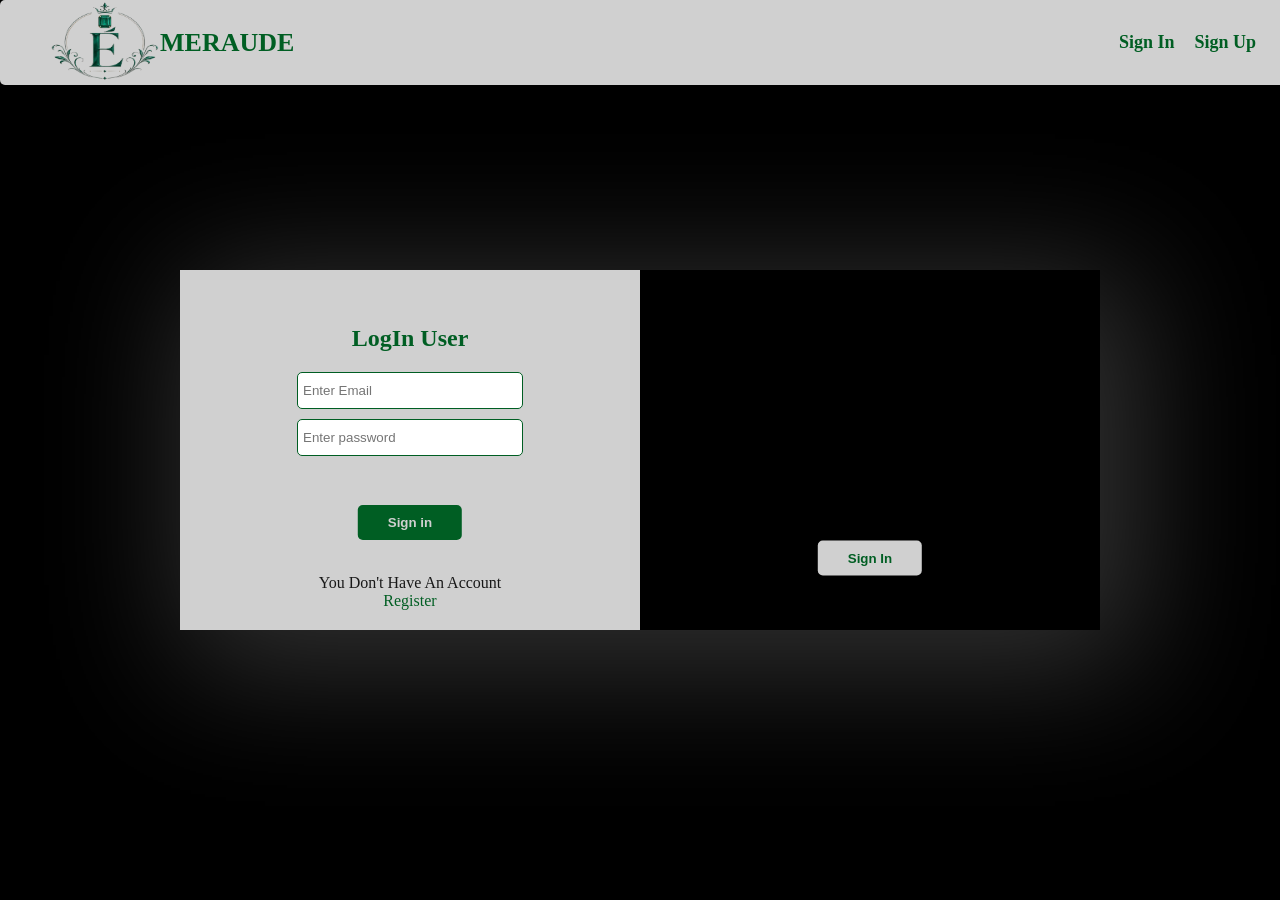
<file: login.html>
<!DOCTYPE html>
<html lang="en">
<head>
    <meta charset="UTF-8">
    <meta name="viewport" content="width=device-width, initial-scale=1.0">
    <meta http-equiv="X-UA-Compatible" content="IE=edge">
    <link rel="stylesheet" href="css/all.css"/>
    <link rel="stylesheet" href="css/style.css"/>
    <link rel="stylesheet" href="css/login.css"/>
    <!-- icons -->
    <link rel="stylesheet" href="https://cdnjs.cloudflare.com/ajax/libs/font-awesome/6.6.0/css/all.min.css">
    <!-- font -->
    <link href="https://fonts.googleapis.com/css2?family=Dancing+Script:wght@400;700&display=swap" rel="stylesheet">
    <title>Log in Bage</title>
</head>
<body>
    <header>
        <div class="container-h">
            <div class="header-content">
                <a href="index.html" class="brand"><img src="images/logo.png" alt="logo" style="width:110px; height:80px ;border-radius:50% ;padding:0px 0px 5px"/>MERAUDE</a>
            </div><!-- end  header-content-->
                <div class="ll">
                    <ul id="link">
                        <li><a href="login.html">Sign In</a></li>
                        <li><a href="register.html">Sign Up</a></li>
                    </ul>
                    <ul id="user_info">
                        <li><a href="#" id="user"></a></li>
                        <li><a href="basket.html"><i class="fas fa-shopping-cart"></i> </a></li>
                    </ul>
                </div><!--end ll  -->
            </div><!-- end  container-h-->
    </header>   
    <section class="container">
        <div class="forms">
            <div class="form1">
                <h2>LogIn User</h2>
                <form>
                    <input type="email" placeholder="Enter Email" id="email"/>
                    <input type="password" placeholder="Enter password" id="password"/>
                    <input type="submit" value="Sign in" id="sign_in"/>
                    <h4>You Don't Have An Account <a href="register.html">Register</a></h4>
                </form>
            </div>
            <div class="form2"> 
                <video autoplay muted loop id="bg-video">
                    <source src="images/a.mp4" type="video/mp4">
                </video> 
                <button class="btn" id="signup_btn">
                    <a href="#">Sign In</a>
                </button>
            </div>
        </div>
    </section>

    <script src="js/login.js"></script>
</body>
</html>
</file>
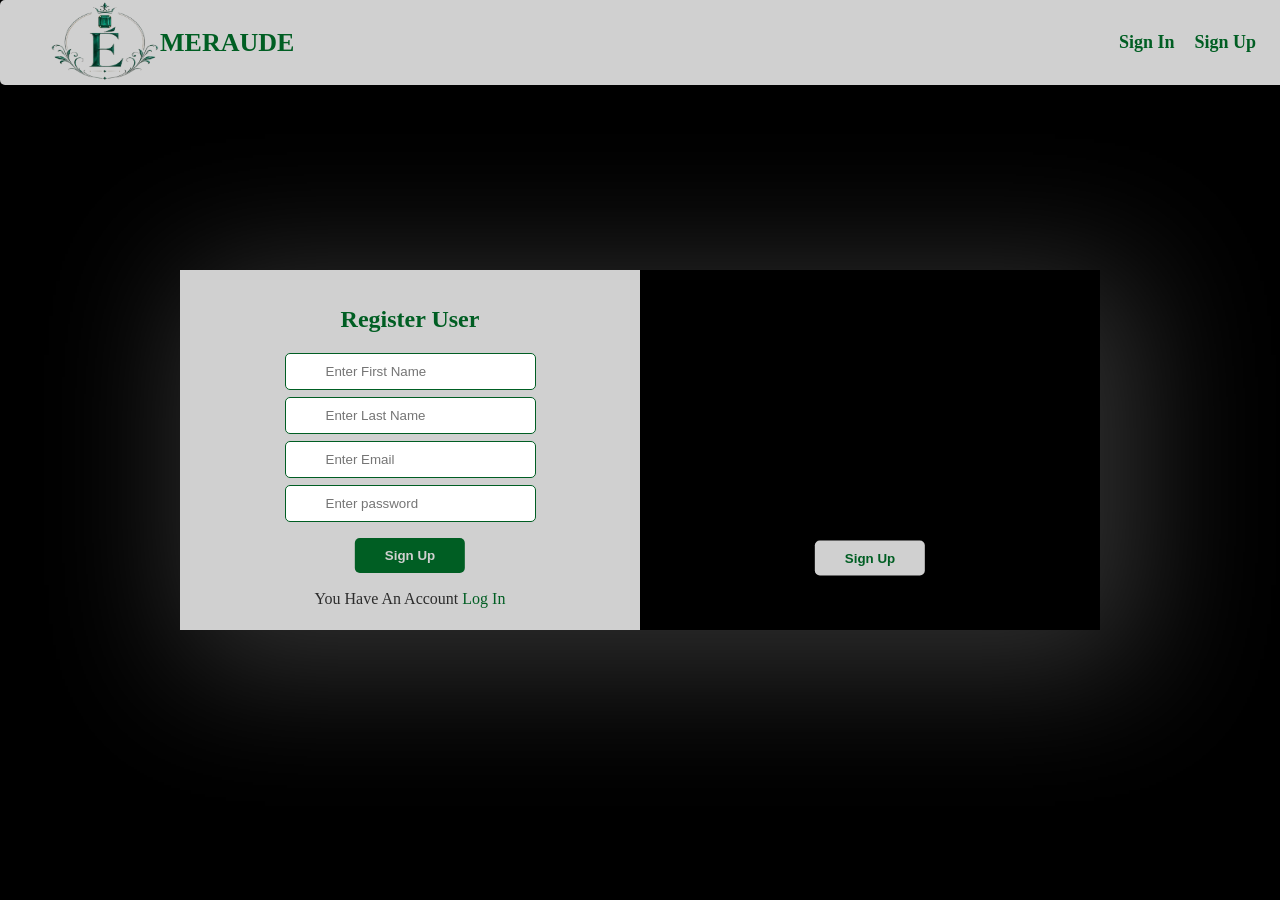
<file: register.html>
<!DOCTYPE html>
<html lang="en">
<head>
    <meta charset="UTF-8">
    <meta name="viewport" content="width=device-width, initial-scale=1.0">
    <meta http-equiv="X-UA-Compatible" content="IE=edge">
    <link rel="stylesheet" href="css/all.css"/>
    <link rel="stylesheet" href="css/style.css"/>
    <link rel="stylesheet" href="css/register.css"/>
    <!-- icons -->
    <link rel="stylesheet" href="https://cdnjs.cloudflare.com/ajax/libs/font-awesome/6.6.0/css/all.min.css">
    <!-- font -->
    <link href="https://fonts.googleapis.com/css2?family=Dancing+Script:wght@400;700&display=swap" rel="stylesheet">
    <title>Register Bage</title>
</head>
<body>
    <header>
        <div class="container-h">
            <div class="header-content">
                <a href="index.html" class="brand"><img src="images/logo.png" alt="logo" style="width:110px; height:80px ;border-radius:50% ;padding:0px 0px 5px"/>MERAUDE</a>
            </div><!-- end  header-content-->
                <div class="ll">
                    <ul id="link">
                        <li><a href="login.html">Sign In</a></li>
                        <li><a href="register.html">Sign Up</a></li>
                    </ul>
                    <ul id="user_info">
                        <li><a href="#" id="user"></a></li>
                        <li><a href="basket.html"><i class="fas fa-shopping-cart"></i> </a></li>
                    </ul>
                </div><!--end ll  -->
            </div><!-- end  container-h-->
    </header>        

    <section class="container">
        <div class="forms">
            <div class="form1">
                <h2>Register User</h2>
                <form>
                    <input type="text" placeholder="Enter First Name" id="username"/>
                    <input type="text" placeholder="Enter Last Name" id="username2"/>
                    <input type="email" placeholder="Enter Email" id="email"/>
                    <input type="password" placeholder="Enter password" id="password"/>
                    <input type="submit" value="Sign Up" id="sign_up"/>
                    <h4>You Have An Account <a href="login.html">Log In</a></h4>
                </form>
            </div>
            <div class="form2">
                <video autoplay muted loop id="bg-video">
                    <source src="images/a.mp4" type="video/mp4">
                </video> 
                <button class="btn" id="signup_btn">
                    <a href="#">Sign Up</a>
                </button>
            </div>
        </div>
    </section>

    <script src="js/register.js"></script>
</body>
</html>
</file>
<file: css/style.css>
body{
    background-color: rgb(0, 0, 0);
    background-repeat: no-repeat;
    background-size: cover;
}
header{
    position: fixed;
    top: 0;
    left: 0;
    width: 100%;
    z-index: 1000;
}
.container-h{
    display:flex;
    justify-content: space-between;
    align-items: center;
    padding: 0 30px 0 50px;
    background-color: rgb(208, 208, 208);
    color: rgb(0, 94, 35);
    margin: 0;
    -o-border-radius: 5px;
    -webkit-border-radius: 5px;
    -moz-border-radius: 5px;
    -ms-border-radius: 5px;
    border-radius: 5px;
    font-family: "Bodoni Moda", serif;
    width:95%;
}
.container-h .header-content a.brand{
    text-decoration: none;
    color: rgb(0, 94, 35);
    font-size: 26px;
    display: flex;
    align-items: center;
    font-family: "Bodoni Moda", serif;
    font-weight: bold;

}
.container-h  .ll{
    display:flex;
    align-items: center;
    padding: 0;
    color: rgb(0, 94, 35);
    margin: 0;
    font-size: 18px;
    font-weight: 600;
}
.container-h  .ll .lin{
    display: flex;
    align-items: center;
}
.container-h  ul{
    list-style: none;
    display: flex;
    margin: 0;
    padding:0;
}
.container-h  ul li a{
    text-decoration: none;
    color: rgb(0, 94, 35);
    padding: 0 10px;
    transition:all .4s ease;
    position:relative;
    display:inline-block;
}
.container-h  ul#user_info{
    display: none;
}
.container-h  ul#logout{
    display: none;
}
.container-h a:hover{
    background:linear-gradient(
        90deg,
        #084c17,
        rgb(0, 94, 35),
        #969696,
        rgb(0, 94, 35),
        #084c17);    background-size:200% auto;
        -webkit-background-clip:text;
        -webkit-text-fill-color:transparent;
        animation:shine 2s linear infinite;
    }
@keyframes shine{
    to{
        background-position:200% center;
    }
    }

.container-h  ul li a:hover::after{
    width:100%;
}
.container-h ul#logout{
    background-color: rgb(0, 94, 35);
    color: rgb(208, 208, 208);
    -o-border-radius: 8px;
    -webkit-border-radius: 8px;
    -moz-border-radius: 8px;
    -ms-border-radius: 8px;
    border-radius: 8px;
}
.container-h ul#logout a{
    color: rgb(208, 208, 208);
    font-weight: 200;
    font-size: 15px;
}
.container-h .cart{
    background-color: #084c17a9;
    width: 200px;
    height: 350px;
    overflow-y: scroll;
    font-size: 13px;
    color: rgb(208, 208, 208);
    border-radius: 10px;
    -webkit-border-radius: 10px;
    -moz-border-radius: 10px;
    -ms-border-radius: 10px;
    -o-border-radius: 10px;
}
.container-h .cart a{
    font-size: 14px;
    color:rgb(208, 208, 208) ;
}
.sec1{
    display: flex;
    color:rgb(208, 208, 208) ;
    padding-top: 30px;
}
.sec1 .des{
    width: 700px;
    margin: auto;
}
.sec1 h2{
    font-family: 'Dancing Script';
    color: rgb(52, 126, 58);
    font-weight: bold;
    font-size: 50px;
    margin-bottom: 5px;
    margin-top: 0;
}
.sec1 p{
    font-size: 20px;
    width: 500px;
    margin-left: 50px;
    font-weight:300;
    font-family: "Imbue", serif;
}
#bg-video{
    width: 400px;
    height: 400px;
    margin: 30px 150px 30px 30px;
}
.sec2{
    padding: 0 100px 30px 100px;
    text-align: center;
    margin: auto;
}
.sec2 .ss{
    display: flex;
    justify-content:space-around;
    padding: 10px 10px;
}
.sec2 #searchType{
    padding: 15px 120px 15px 15px;
    border-radius: 7px;
    background-color: rgb(208, 208, 208);
}
.sec2 #searchInput{
    padding: 15px 600px 15px 15px;
    border-radius: 7px;
    background-color: rgb(208, 208, 208);
}
.sec2 #searchBtn{
    padding: 15px 40px;
    border-radius: 7px;
    -webkit-border-radius: 7px;
    -moz-border-radius: 7px;
    -ms-border-radius: 7px;
    -o-border-radius: 7px;
    background-color: rgb(0, 94, 35);
    color: rgb(208, 208, 208);
    cursor: pointer;
    font-weight: bold;
    transition: 0.3s;
    display: inline-block;
    border: none;
}
.sec2 #searchType:focus,
.sec2 #searchInput:focus,
.sec2 #searchBtn:focus{
    outline: none;
}
.sec2 .products{
    padding: 10px;
    display: grid;
    grid-template-columns: repeat(4,1fr);
    gap: 10px;
    margin: auto;
} 
.sec2 .products img{
    width:300px;
    height: 300px;
    padding: 0;
    margin: 3px;
    border-radius: 9px;
    margin-bottom: 0;
}
.sec2 .products .product-item{
    background-color: rgb(208, 208, 208);
    width:fit-content;
    text-align: center;
    padding-bottom: 10px;
    transition: 0.3s;
    display: inline-block;
    margin:20px auto;
    border-radius: 9px;
    -webkit-border-radius: 9px;
    -moz-border-radius: 9px;
    -ms-border-radius: 9px;
    -o-border-radius: 9px;
}
.sec2 .products .product-item:hover{
    box-shadow: 0 0 15px 5px rgba(227, 227, 227, 0.784);
    transform: translateY(-10px);
    -webkit-transform: translateY(-10px);
    -moz-transform: translateY(-10px);
    -ms-transform: translateY(-10px);
    -o-transform: translateY(-10px);
}
.sec2 .products .product-item .product-name{
    color: rgb(0, 94, 35);
    margin-bottom: 5px;
}
.sec2 .products .product-item .product-category{
    font-weight: bold;
    margin-bottom: 5px;
}
.sec2 .products .product-item .price{
    display: block;
    margin-bottom: 15px;
    font-weight: bold;
}
.sec2 .products .product-item .ee{
    display: flex;
    justify-content: space-around;
    align-items: center;
    margin-bottom: 10px;
}
.sec2 .product-item .ee .add-cart{
    background-color: rgb(0, 94, 35);
    color: rgb(208, 208, 208);
    -o-border-radius: 8px;
    -webkit-border-radius: 8px;
    -moz-border-radius: 8px;
    -ms-border-radius: 8px;
    border-radius: 8px;
    padding: 10px 15px;
    border: none;
    cursor: pointer;
    transition: 0.3s;
    font-weight: bold;
    display: inline-block;
}
.sec2 .product-item .ee .add-cart:hover,
.sec2 .product-item .ee i:hover,
.sec2 #searchBtn:hover{
    transform: scale(1.1);
    -webkit-transform: scale(1.1);
    -moz-transform: scale(1.1);
    -ms-transform: scale(1.1);
    -o-transform: scale(1.1);
}
.sec2 .product-item .ee i{
    font-size: 20px;
    cursor: pointer;
    transition: 0.2s;
    -webkit-transition: 0.2s;
    -moz-transition: 0.2s;
    -ms-transition: 0.2s;
    -o-transition: 0.2s;
}
.shopping-cart{
    position: relative;
    margin-right: 10px;
}

.badge{
    position: absolute;
    top: -10px;
    right: 0;
    background: red;
    color: white;
    font-size: 10px;
    width: 15px;
    height: 15px;
    border-radius: 50%;
    text-align: center;
    display: none;
}

.cart{
    position: absolute;
    right: 0;
    top: 35px;
    width: 300px;
    padding: 15px;
    box-shadow: 0 0 10px #ccc;
    display: none;
    z-index: 10;
    text-align: center;
}

.cart > div{
    text-align: center;
    padding-bottom: 10px;
}

.cart a.vv{
    display: block;
    border-top: 1px solid #ccc;
    padding-top: 10px;
    margin-top: 10px;
    text-align: center;
    background-color: none;
}
.cart.show{
    display: block;
}

.cart-item{
    display:flex;
    justify-content:space-between;
    align-items:center;
    margin-bottom:15px;
}

.cart-item button{
    cursor:pointer;
}
footer {
    text-align: center;
    padding: 10px;
    color:rgb(208, 208, 208);
    font-size: 20px;
    
    font-family: "Bodoni Moda", serif;
}
.heart-footer {
    color: rgb(0, 94, 35);
    margin-left: 5px;
    margin-right: 5px;
    animation: beat 1s infinite;
}

@keyframes beat {
    0% {
        transform: scale(1);
    }

    50% {
        transform: scale(1.3);
    }

    100% {
        transform: scale(1);
    }
}

/* ========================= Responsive ========================= */
/* Tablet */ @media (min-width: 769px) and (max-width: 1100px) {
/* Header */ .container-h { width: 97%; padding: 0 20px; } .container-h .header-content a.brand { font-size: 22px; } .container-h .header-content a.brand img { width: 90px !important; height: 70px !important; } .container-h .ll { font-size: 16px; } /* First Section */ .sec1 { align-items: center; padding-top: 100px; } .sec1 .des { width: 50%; } .sec1 h2 { font-size: 40px; } .sec1 p { width: auto; margin-left: 20px; margin-right: 20px; font-size: 18px; } #bg-video { width: 320px; height: 320px; margin: 30px 30px 30px 10px; } /* Search */ .sec2 { padding: 0 30px 30px 30px; } .sec2 .ss { gap: 10px; } .sec2 #searchType { padding: 15px 30px 15px 10px; } .sec2 #searchInput { padding: 15px; width: 45%; } .sec2 #searchBtn { padding: 15px 20px; } /* Products - 3 products per row */ .sec2 .products { grid-template-columns: repeat(3, 1fr); gap: 15px; } .sec2 .products .product-item { width: 100%; margin: 15px auto; } .sec2 .products img { width: 100%; height: auto; aspect-ratio: 1 / 1; object-fit: cover; } 
}
/* Mobile */ @media (max-width: 768px) {
/* Header */ header { width: 100%; } .container-h { width: 95%; padding: 5px 10px; min-height: 70px; flex-wrap: wrap; } .container-h .header-content a.brand { font-size: 17px; } .container-h .header-content a.brand img { width: 65px !important; height: 60px !important; } .container-h .ll { font-size: 13px; } .container-h ul li a { padding: 0 4px; } .container-h .ll .lin { align-items: center; } .shopping-cart { margin-right: 3px; } .badge { top: -8px; right: -3px; } .cart { right: -5px; top: 30px; width: 230px; } /* First Section */ .sec1 { flex-direction: column; align-items: center; padding-top: 100px; width: 100%; } .sec1 .des { width: 90%; margin: 0 auto; text-align: center; } .sec1 h2 { font-size: 35px; margin-bottom: 10px; } .sec1 p { width: 100%; margin: 0 auto; font-size: 18px; line-height: 1.5; } .sec1 .des1 { width: 100%; display: flex; justify-content: center; } #bg-video { width: 80%; height: auto; margin: 25px auto; } /* Second Section */ .sec2 { padding: 20px 15px 30px 15px; width: 100%; box-sizing: border-box; } .sec2 .ss { flex-direction: column; align-items: center; gap: 10px; padding: 10px 0; } .sec2 #searchType, .sec2 #searchInput, .sec2 #searchBtn { width: 100%; box-sizing: border-box; } .sec2 #searchType { padding: 15px; } .sec2 #searchInput { padding: 15px; } .sec2 #searchBtn { padding: 15px; } /* Products - 1 product per row */ .sec2 .products { grid-template-columns: 1fr; gap: 15px; padding: 10px 0; } .sec2 .products .product-item { width: 100%; max-width: 350px; margin: 15px auto; } .sec2 .products img { width: 100%; height: auto; aspect-ratio: 1 / 1; object-fit: cover; } /* Footer */ footer { font-size: 16px; padding: 15px 5px; } 
}
</file>
<file: css/login.css>
.container .forms{
    position: absolute;
    left: 50%;
    top:50%;
    -o-transform: translate(-50%,-50%);
    -webkit-transform: translate(-50%,-50%);
    -moz-transform: translate(-50%,-50%);
    -ms-transform: translate(-50%,-50%);
    transform: translate(-50%,-50%);
    display: flex;
    box-shadow: 20px 20px 130px 20px rgba(154, 154, 154, 0.326); 
}
.form2{
    position: relative;
    overflow: hidden;
}

#bg-video{
    position: absolute;
    top: 0;
    left:-33px;
    width: 110%;
    height: 100%;
    object-fit: cover;
    z-index: 0;
}

.form2 .btn{
    position: relative;
    z-index: 1;
}
.container .form1{
    padding: 30px;
    margin: 0;
    background-color: rgb(208, 208, 208);
    width: 400px;
    height: 300px;
    text-align: center;
    position: relative;
}
.container .form2{
    padding: 30px;
    margin: 0;
    border-left: none;
    width: 400px;
    height: 300px;
    text-align: center;
    position: relative;
}
.container .form1 input{
    display: block;
    padding: 10px;
    padding-left: 5px;
    -o-border-radius: 5px;
    padding-right: 50px;
    -webkit-border-radius: 5px;
    -moz-border-radius: 5px;
    -ms-border-radius: 5px;
    border-radius: 5px;
    margin: auto;
    margin-bottom: 10px;
}
.container .form1 input:focus{
    outline: none;
}
.container .form1 h2{
    color: rgb(0, 94, 35);
    margin-top: 0;
    padding-top: 25px;
}
.container .form1 h4{
    color: rgb(24, 24, 24);
    font-weight: 200;
    position: absolute;
    bottom: 20px;
    left: 120px;
}
.container .form1 h4 a{
    text-decoration: none;
    color: rgb(0, 94, 35);
}
.container .form1 input#sign_in{
    background-color: rgb(0, 94, 35);
    color: rgb(208, 208, 208);
    padding: 10px 30px;
    font-weight: bold;
    border: none;
    border-radius: 5px;
    cursor: pointer;
    position: absolute;
    bottom: 80px;
    left: 50%;
    -o-transform: translateX(-50%);
    -webkit-transform: translateX(-50%);
    -moz-transform: translateX(-50%);
    -ms-transform: translateX(-50%);
    transform: translateX(-50%);
    transition: 0.5s;
}
.container .form1 input#password,
.container .form1 input#email{
    border: 1px solid rgb(0, 94, 35);
}
.container .form1 input#sign_in:hover{
    box-shadow: 2px 2px 10px rgb(0, 94, 35);
}
.container .form2 .btn{
    background-color: rgb(208, 208, 208);
    padding: 5px 30px;
    font-weight: bold;
    border: none;
    border-radius: 5px;
    cursor: pointer;
    position: absolute;
    top: 80%;
    left: 50%;
    transform: translate(-50%,-50%);
    padding: 10px 30px;
    border: none;
    border-radius: 5px;
    color: rgb(0, 94, 35);
    -o-transition: 0.5s;
    -webkit-transition: 0.5s;
    -moz-transition: 0.5s;
    -ms-transition: 0.5s;
    transition: 0.5s;
}
.container .form2 .btn:hover{
    box-shadow: 2px 2px 10px rgba(208, 208, 208, 0.814);
}
.container .form2 .btn a{
    text-decoration: none;
    color: rgb(0, 94, 35);
    font-weight: bold;
    transition: 0.5s;
}
.container .forms{
    overflow: hidden;
    transition: 0.5s;
}

.container .form1,
.container .form2{
    transition: 0.5s;
}

.container.active .form1{
    transform: translateX(100%);
}

.container.active .form2{
    transform: translateX(-100%);
}
/* =========================
REGISTER MOBILE
========================= */

@media (max-width: 935px) {

    .container {
        width: 100%;
        min-height: 100vh;
    }
    
    .container .forms {
        width: 90%;
        display: flex;
        flex-direction: column;
        left: 50%;
        top: 50%;
        transform: translate(-50%, -50%);
        margin-top: 100px;
    }
    
    .container .form1,
    .container .form2 {
        width: 100%;
        height: 360px;
        box-sizing: border-box;
        flex-shrink: 0;
    }
    
    /* Form 1 stays on top normally */
    .container .form1 {
        transform: translateY(0);
    }
    
    .container .form2 {
        transform: translateY(0);
    }
    
    /*
       When clicking Sign Up:
       form2 moves from bottom to top
       form1 moves from top to bottom
    */
    .container.active .form1 {
        transform: translateY(100%);
    }
    
    .container.active .form2 {
        transform: translateY(-100%);
    }
    
    /* Video */
    .form2 #bg-video {
        width: 110%;
        height: 100%;
        left: -5%;
        object-fit: cover;
    }
    
    /* Inputs */
    .container .form1 input#password,
    .container .form1 input#username,
    .container .form1 input#username2,
    .container .form1 input#email {
        width: 90%;
        box-sizing: border-box;
    }
    
    }
.form1 {
        transform: translateY(0);
    }
    
.form2 {
        transform: translateY(0);
    }
.container.active .form1 {
        transform: translateY(100%);
    }
    
.container.active .form2 {
        transform: translateY(-100%);
    }
.container .forms {
        overflow: hidden;
    }
    .container .form1 h4{
        margin: auto;
        text-align: center;
        left: 50%;
    transform: translateX(-50%);
    }
</file>
<file: css/register.css>
.container .forms{
    position: absolute;
    left: 50%;
    top:50%;
    -o-transform: translate(-50%,-50%);
    -webkit-transform: translate(-50%,-50%);
    -moz-transform: translate(-50%,-50%);
    -ms-transform: translate(-50%,-50%);
    transform: translate(-50%,-50%);
    display: flex;
    box-shadow: 20px 20px 130px 20px rgba(154, 154, 154, 0.326); 
}
.form2{
    position: relative;
    overflow: hidden;
}

#bg-video{
    position: absolute;
    top: 0;
    left:-33px;
    width: 110%;
    height: 100%;
    object-fit: cover;
    z-index: 0;
}

.form2 .btn{
    position: relative;
    z-index: 1;
}
.container .form1{
    padding:30px;
    margin: 0;
    background-color: rgb(208, 208, 208);
    width: 400px;
    height: 300px;
    text-align: center;
    position: relative;
}
.container .form2{
    padding: 30px;
    margin: 0;
    border-left: none;
    width: 400px;
    height: 300px;
    text-align: center;
    position: relative;
}
.container .form1 input{
    display: block;
    padding: 10px 40px;
    padding-left: 5px;
    -o-border-radius: 5px;
    padding-right: 50px;
    -webkit-border-radius: 5px;
    -moz-border-radius: 5px;
    -ms-border-radius: 5px;
    border-radius: 5px;
    margin: auto;
    margin-bottom: 7px;
}
.container .form1 input:focus{
    outline: none;
}
.container .form1 h2{
    color: rgb(0, 94, 35);
    margin-top: 0;
    padding-top: 6px;
}
.container .form1 h4{
    color: rgb(44, 44, 44);
    font-weight: 200;
    position: absolute;
    bottom: 1px;
    left: 50%;
    transform: translateX(-50%);
}
.container .form1 h4 a{
    text-decoration: none;
    color: rgb(0, 94, 35);
}
.container .form1 input#sign_up{
    background-color: rgb(0, 94, 35);
    padding: 10px 30px;
    font-weight: bold;
    border: none;
    border-radius: 5px;
    cursor: pointer;
    position: absolute;
    bottom: 50px;
    left: 50%;
    -o-transform: translateX(-50%);
    -webkit-transform: translateX(-50%);
    -moz-transform: translateX(-50%);
    -ms-transform: translateX(-50%);
    transform: translateX(-50%);
    transition: 0.5s;
    color: rgb(208, 208, 208);
}
.container .form1 input#sign_up:hover{
    box-shadow: 2px 2px 10px rgb(0, 94, 35);
    background-color: rgb(0, 94, 35);
    color: rgb(208, 208, 208);
}
.container .form1 input#password,
.container .form1 input#username,
.container .form1 input#username2,
.container .form1 input#email{
    border: 1px solid rgb(0, 94, 35);
    padding: 10px 40px;
}
.container .form2 .btn{
    background-color: rgb(208, 208, 208);;
    padding: 5px 30px;
    font-weight: bold;
    border: none;
    border-radius: 5px;
    cursor: pointer;
    position: absolute;
    top: 80%;
    left: 50%;
    transform: translate(-50%,-50%);
    padding: 10px 30px;
    border: none;
    border-radius: 5px;
    color: rgb(0, 94, 35);
    -o-transition: 0.5s;
    -webkit-transition: 0.5s;
    -moz-transition: 0.5s;
    -ms-transition: 0.5s;
    transition: 0.5s;
}
.container .form2 .btn:hover{
    box-shadow: 2px 2px 10px rgba(207, 207, 207, 0.841);
}
.container .form2 .btn a{
    text-decoration: none;
    color: rgb(0, 94, 35);
    font-weight: bold;
    transition: 0.5s;
}
.container .forms{
    overflow: hidden;
    transition: 0.5s;
}

.container .form1,
.container .form2{
    transition: 0.5s;
}

.container.active .form1{
    transform: translateX(100%);
}

.container.active .form2{
    transform: translateX(-100%);
}
/* =========================
REGISTER MOBILE
========================= */

@media (max-width: 935px) {

    .container {
        width: 100%;
        min-height: 100vh;
    }
    
    .container .forms {
        width: 90%;
        display: flex;
        flex-direction: column;
        left: 50%;
        top: 50%;
        transform: translate(-50%, -50%);
        margin-top: 100px;
    }
    
    .container .form1,
    .container .form2 {
        width: 100%;
        height: 360px;
        box-sizing: border-box;
        flex-shrink: 0;
    }
    
    /* Form 1 stays on top normally */
    .container .form1 {
        transform: translateY(0);
    }
    
    .container .form2 {
        transform: translateY(0);

    }
    
    /*
        When clicking Sign Up:
        form2 moves from bottom to top
        form1 moves from top to bottom
    */
    .container.active .form1 {
        transform: translateY(100%);
    }
    
    .container.active .form2 {
        transform: translateY(-100%);
    }
    
    /* Video */
    .form2 #bg-video {
        width: 110%;
        height: 100%;
        left: -5%;
        object-fit: cover;
    }
    
    /* Inputs */
    .container .form1 input#password,
    .container .form1 input#username,
    .container .form1 input#username2,
    .container .form1 input#email {
        width: 90%;
        box-sizing: border-box;
    }
    
    }
</file>
